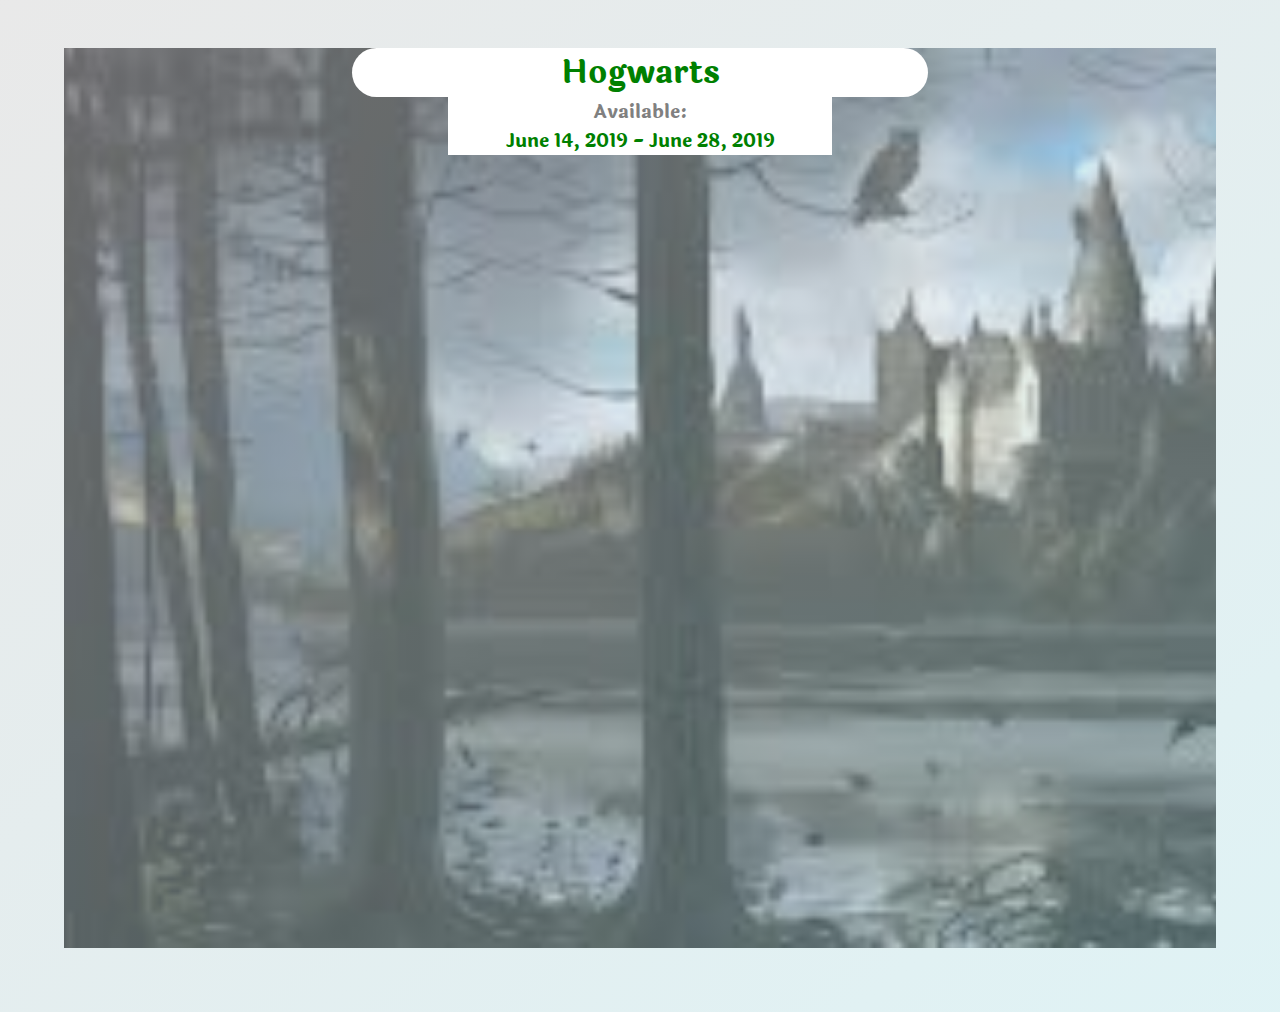
<file: Deals/Hogwarts.html>
<!DOCTYPE html>
<html>
<head>
	<title>Hogwarts</title>
	<link rel="stylesheet" type="text/css" href="Hogwarts.css"><link href="https://fonts.googleapis.com/css?family=Laila" rel="stylesheet">
</head>
<body>
        <div class="Container">
        	<div class="Header">
        		<h1 class="Header_Title Header_Text"  style="color: green">Hogwarts</h1>
        		<h3 class="Header_Text Header_Date"  style="color: gray"> Available:</h3>
        		<h3 class="Header_Text Header_Date"  style="color: green">June 14, 2019 - June 28, 2019</h3>
        	</div>
        	
        </div>
</body>
</html>
</file>
<file: Deals/Hogwarts.css>
body{
	font-weight: 400;
	text-transform: capitalize;
	background-image: linear-gradient(to bottom right, rgba(211,211,211, 0.5) , rgba(176, 224, 230, 0.4));
	font-family: 'Laila', serif;
}
.Header{
	text-align: center;
    position: relative;
	background-size: cover;		
    background-position: top; 
    background-image: url(Deal_Images/Hogwarts_2.jpg);
	background-image: linear-gradient(to bottom right, rgba(211,211,211, 0.5) , rgba(176, 224, 230, 0.4)),
	url(Deal_Images/Hogwarts_2.jpg);
	height: 100vh;
	display: flex;
    flex-direction: column;
}
.Container{
	margin: 3rem 3.5rem;
	margin-bottom: 4rem;
}
.Header_Title{
	width: 36rem;
	border-radius: 5rem;
	border: .3rem blue;
}
.Header_Text{
	background-color: white;
	margin: 0 auto;
}
.Header_Date{
    width: 24rem;
}
</file>
